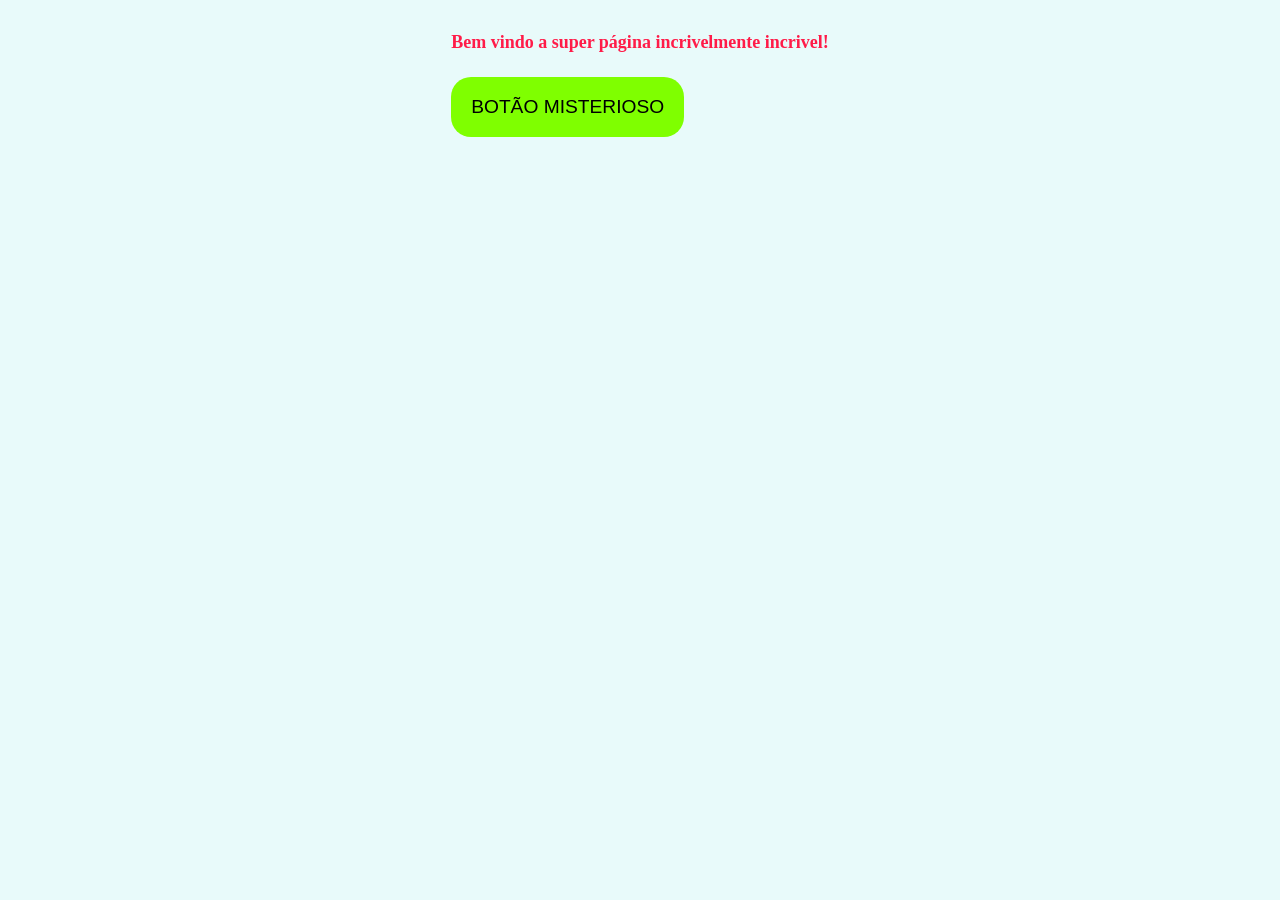
<file: index.html>
<!DOCTYPE html>
<html>
<head>
    <meta charset='utf-8'>
    <meta http-equiv='X-UA-Compatible' content='IE=edge'>
    <title>Minha Página</title>
    <meta name='viewport' content='width=device-width, initial-scale=1'>
    <link rel='stylesheet' type='text/css' media='screen' href='main.css'>
    
</head>
<body>
<div>
    <div>
        <h4 id="naoclique">Bem vindo a super página incrivelmente incrivel!</h4>
    </div>

    <button id="botao" >Botão Misterioso</button>
    <p id="mensagem"></p>
</div>
    <script src='main.js'></script>
    <link rel='stylesheet' type='text/css' media='screen' href='main.css'>
</body>
</html>
</file>
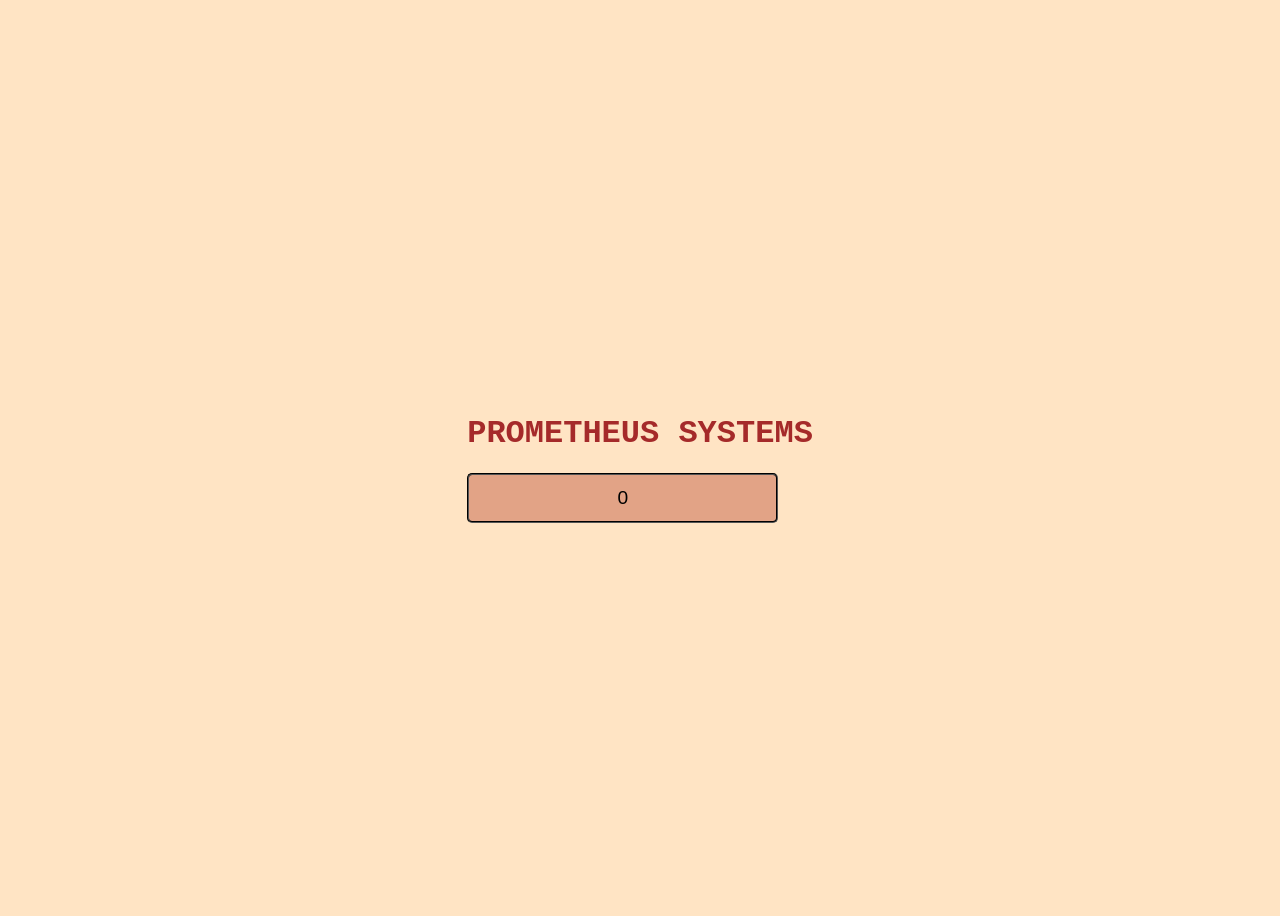
<file: index2.html>
<!DOCTYPE html>
<html lang="pt-br">
<head>
    <meta charset="UTF-8">
    <meta name="viewport" content="width=device-width, initial-scale=1.0">
    <title>Exercício 21/02/2025</title>
    <link rel="stylesheet" href="style2.css">
</head>
<body>
    <div>
        <div>
            <h1 id="logoEmpresarial">PROMETHEUS SYSTEMS</h1>
        </div>
        <div>
            <button class="btn" id="botao">0</button>
        </div>
    </div>
    <script src="script2.js"></script>
</body>
</html>
</file>
<file: main.css>
body{
    display: flex;
    align-items: center;
    justify-content: center;
    background-color: rgb(232, 250, 250);
    color:rgb(203, 213, 231)
}
#botao{
    align-items: center;
    color: rgb(0, 0, 0);
    background-color: chartreuse;
    font-size: larger;
    border: none;
    padding: 0% 20px;
    height:  60px;
    line-height: 30px;
    text-transform: uppercase;
    font: bold;
    cursor: pointer;
    border-radius: 20px;
}
#naoclique{
    font-size: large;
    color:rgb(255, 27, 72);
}
</file>
<file: style2.css>
body {
    display: flex;
    justify-content: center;
    align-items: center;
    height: 100vh;
    background-color: bisque;
    font-family: 'Courier New', Courier, monospace;
    color: brown;
}

.btn {
    display: flex;
    justify-content: center;
    align-items: center;
    height: 50px;
    width: 90%;
    background-color: rgb(226, 163, 134);
    color: rgb(46, 54, 54);
    border-color: black;
    border-radius: 5px;
    border-style: groove;
    font-size: larger;
}

#botao {
    background-color: rgb(226, 163, 134);
    color: black;
}
</file>
